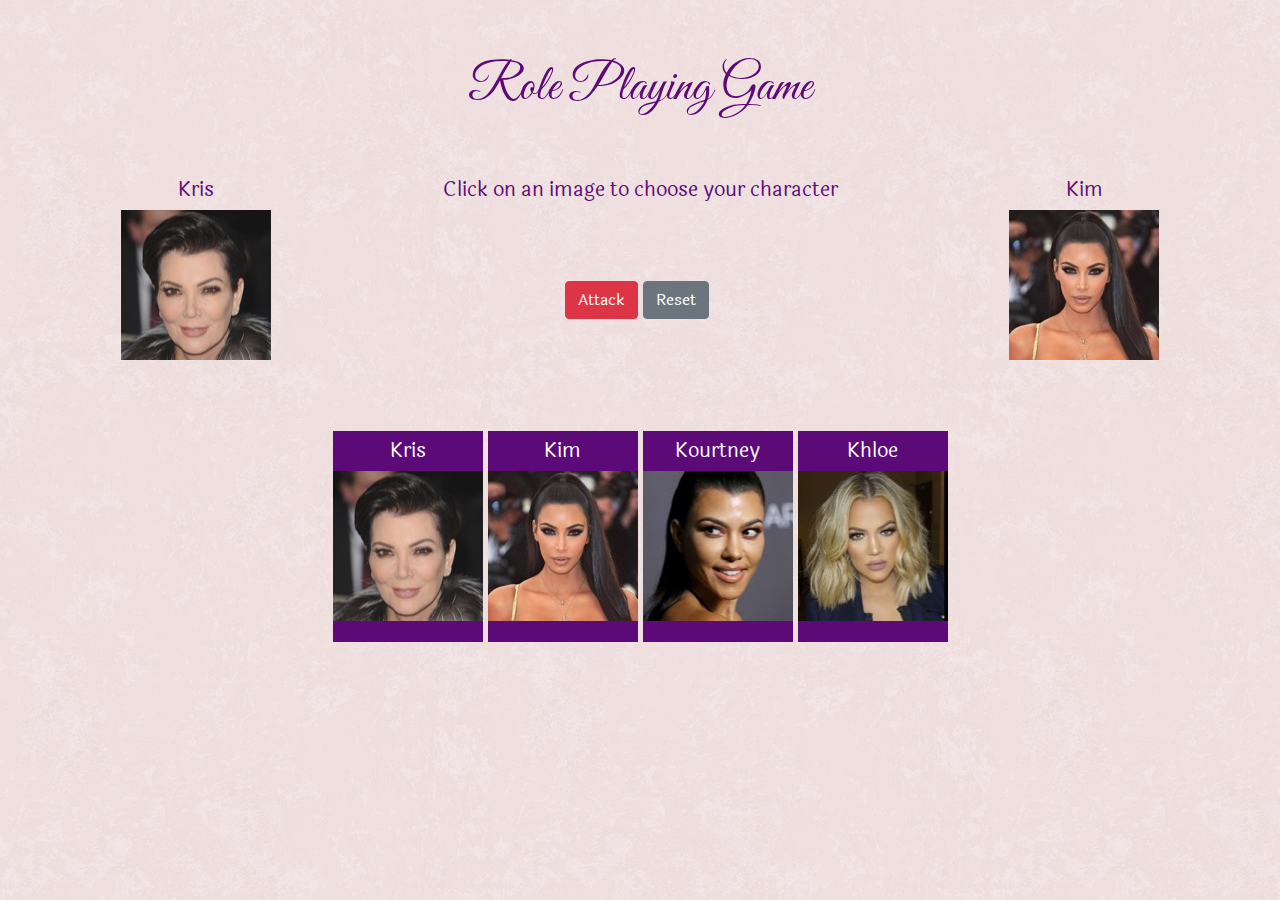
<file: index.html>
<!DOCTYPE html>
<html lang="en">

<head>
    <meta charset="UTF-8">
    <meta name="viewport" content="width=device-width, initial-scale=1.0">
    <title>Role Playing Game</title>
    <link rel="stylesheet" href="./assets/css/reset.css">
    <link href="https://fonts.googleapis.com/css?family=Great+Vibes|Laila" rel="stylesheet">
    <link rel="stylesheet" href="https://stackpath.bootstrapcdn.com/bootstrap/4.3.1/css/bootstrap.min.css" integrity="sha384-ggOyR0iXCbMQv3Xipma34MD+dH/1fQ784/j6cY/iJTQUOhcWr7x9JvoRxT2MZw1T" crossorigin="anonymous">
    <link rel="stylesheet" href="./assets/css/style.css">
</head>

<body>
    <div class="header-container">
        <div class="grid-item-header">Role Playing Game</div>
    </div>
    <div class="game-container">
        <div class="grid-item" id="me">
            Kris<br>
            <img src="./assets/images/kris.jpg"><br>
            <p id="krisHS"></p>

        </div>
        <div class="grid-item" id="message">Click on an image to choose your character</div>
        <div class="grid-item" id="defender">
            Kim<br>
            <img src="./assets/images/kim.jpg"><br>
            <p id="kimHS"></p>
        </div>
        <div class="grid-item" id="attackBtn">
            <button type="button" class="btn btn-danger" id="attack" onclick="attackRound()">Attack</button>
        </div>
        <div class="grid-item" id="resetBtn">
            <button type="button" class="btn btn-secondary" id="reset" onclick="init()">Reset</button>
        </div>
    </div>
    <div class="player-container">
        <div class="playerCell" id="kris">
            Kris<br>
            <img src="./assets/images/kris.jpg"><br>
            <p id="krisHS"></p>
        </div>
        <div class="playerCell" id="kim">
            Kim<br>
            <img src="./assets/images/kim.jpg"><br>
            <p id="kimHS"></p>
        </div>
        <div class="playerCell" id="kourtney">
            Kourtney<br>
            <img src="./assets/images/kourtney.jpg"><br>
            <p id="kourtneyHS"></p>
        </div>
        <div class="playerCell" id="khloe">
            Khloe<br>
            <img src="./assets/images/khloe.jpg"><br>
            <p id="khloeHS"></p>
        </div>
    </div>


    <script src="./assets/javascript/game.js"></script>
</body>

</html>
</file>
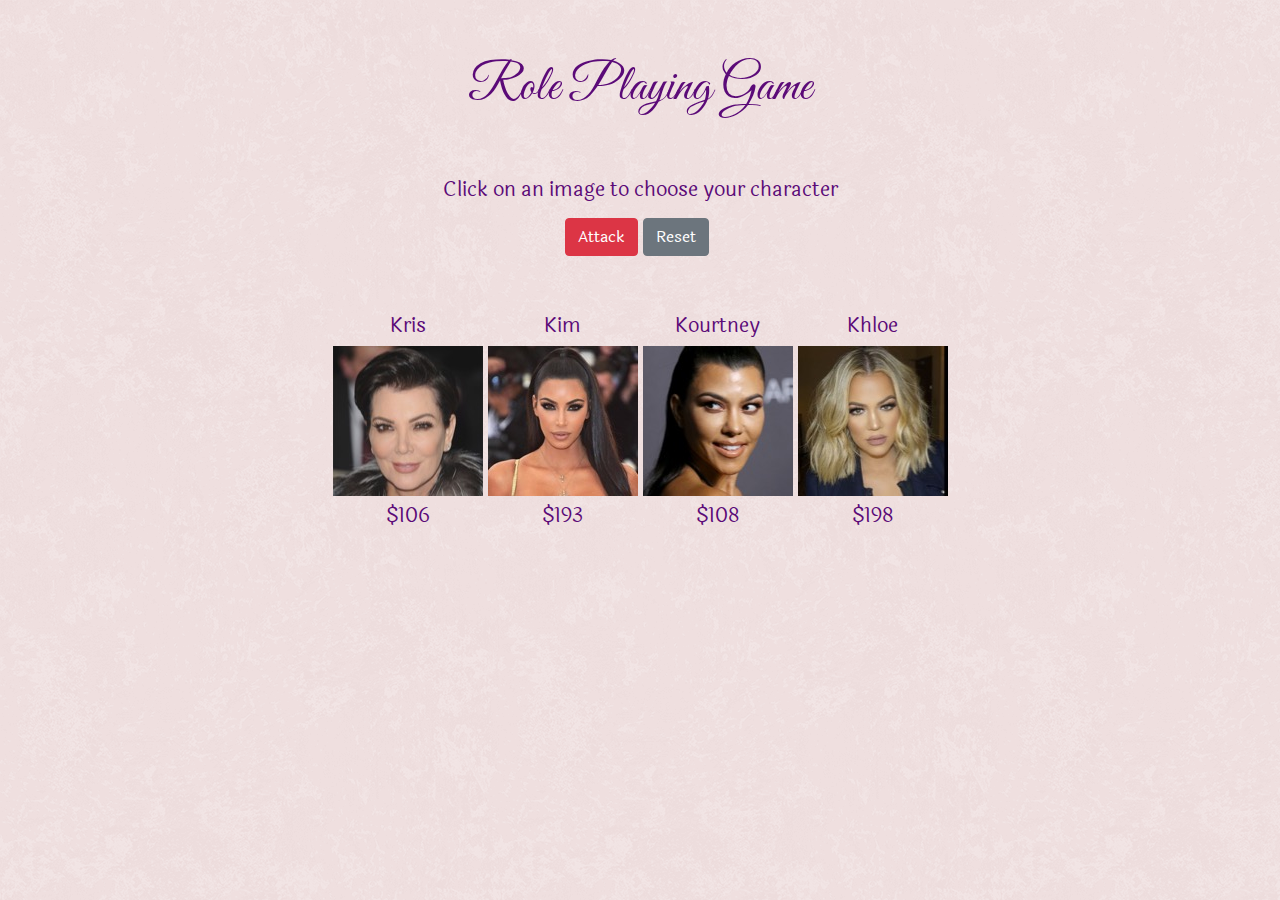
<file: index-test.html>
<!DOCTYPE html>
<html lang="en">

<head>
    <meta charset="UTF-8">
    <meta name="viewport" content="width=device-width, initial-scale=1.0">
    <title>Role Playing Game</title>
    <link rel="stylesheet" href="./assets/css/reset.css">
    <link href="https://fonts.googleapis.com/css?family=Great+Vibes|Laila" rel="stylesheet">
    <link rel="stylesheet" href="https://stackpath.bootstrapcdn.com/bootstrap/4.3.1/css/bootstrap.min.css" integrity="sha384-ggOyR0iXCbMQv3Xipma34MD+dH/1fQ784/j6cY/iJTQUOhcWr7x9JvoRxT2MZw1T" crossorigin="anonymous">
    <link rel="stylesheet" href="./assets/css/style-test.css">
</head>

<body>
    <div class="header-container">
        <div class="grid-item-header">Role Playing Game</div>
    </div>
    <div class="game-container">
        <div class="grid-item" id="me"></div>
        <div class="grid-item" id="message">Click on an image to choose your character</div>
        <div class="grid-item" id="defender"></div>
        <div class="grid-item" id="attackBtn">
            <button type="button" class="btn btn-danger" id="attack" onclick="attackRound()">Attack</button>
        </div>
        <div class="grid-item" id="resetBtn">
            <button type="button" class="btn btn-secondary" id="reset" onclick="init()">Reset</button>
        </div>
    </div>
    <div class="player-container">
        <div class="playerCell" id="Kris"></div>
        <div class="playerCell" id="Kim"></div>
        <div class="playerCell" id="Kourtney"></div>
        <div class="playerCell" id="Khloe"></div>
    </div>


    <script src="./assets/javascript/game-test.js"></script>
</body>

</html>
</file>
<file: assets/css/style.css>
body {
    background-image: url(../images/pink_rice.png);
    color: #5b0a78;
}

.header-container {
    margin: 50px;
    text-align: center;
    font-family: 'Great Vibes', cursive;
    font-size: 50px;
    /* border: 1px dotted purple; */
}

.game-container {
    margin: 0px 50px;
    display: grid;
    grid-template-columns: 1fr 1fr 1fr 1fr;
    grid-template-rows: 1fr 1fr;
    /* border: 1px dotted purple; */
    grid-gap: 5px;
    /* text-align: center; */
}

.grid-item {
    font-family: 'Laila', serif;
    font-size: 20px;
    /* border: 1px dotted purple; */
}

/* aka cell 1 */
#me {
    grid-column: 1 / span 1;
    grid-row: 1 / span 2;
    text-align: center;
}

/* aka cell 2 */
#message {
    grid-column: 2 / span 2;
    grid-row: 1 / span 1;
    text-align: center;
}

/* aka cell 3 */
#defender {
    grid-column: 4 / span 1;
    grid-row: 1 / span 2;
    text-align: center;
}

/* aka cell 4 */
#attackBtn { 
    grid-column: 2 / span 1;
    grid-row: 2 / span 1;
    text-align: right;
}

/* aka cell 5 */
#resetBtn {
    grid-column: 3 / span 1;
    grid-row: 2 / span 1;
}

.player-container {
    margin: auto;
    margin-top: 50px;
    width: 615px;
    display: grid;
    grid-template-columns: 1fr 1fr 1fr 1fr;
    grid-template-rows: 1fr;
    /* border: 1px dotted purple; */
    grid-gap: 5px;
}

.playerCell {
    background-color: #5b0a78;
    color: white;
    font-family: 'Laila', serif;
    font-size: 20px;
    text-align: center;
    width: 150px;
    padding-top: 5px;
}

img {
    padding-top: 5px;
    padding-bottom: 5px;
}
</file>
<file: assets/css/style-test.css>
body {
    background-image: url(../images/pink_rice.png);
    color: #5b0a78;
}

.header-container {
    margin: 50px;
    text-align: center;
    font-family: 'Great Vibes', cursive;
    font-size: 50px;
    /* border: 1px dotted purple; */
}

.game-container {
    margin: 0px 50px;
    display: grid;
    grid-template-columns: 1fr 1fr 1fr 1fr;
    grid-template-rows: 1fr 1fr;
    /* border: 1px dotted purple; */
    grid-gap: 5px;
    /* text-align: center; */
}

.grid-item {
    font-family: 'Laila', serif;
    font-size: 20px;
    /* border: 1px dotted purple; */
}

/* aka cell 1 */
#me {
    grid-column: 1 / span 1;
    grid-row: 1 / span 2;
    text-align: center;
}

/* aka cell 2 */
#message {
    grid-column: 2 / span 2;
    grid-row: 1 / span 1;
    text-align: center;
}

/* aka cell 3 */
#defender {
    grid-column: 4 / span 1;
    grid-row: 1 / span 2;
    text-align: center;
}

/* aka cell 4 */
#attackBtn { 
    grid-column: 2 / span 1;
    grid-row: 2 / span 1;
    text-align: right;
}

/* aka cell 5 */
#resetBtn {
    grid-column: 3 / span 1;
    grid-row: 2 / span 1;
}

.player-container {
    margin: auto;
    margin-top: 50px;
    width: 615px;
    display: grid;
    grid-template-columns: 1fr 1fr 1fr 1fr;
    grid-template-rows: 1fr;
    /* border: 1px dotted purple; */
    grid-gap: 5px;
}

.playerCell {
    color: #5b0a78;
    font-family: 'Laila', serif;
    font-size: 20px;
    text-align: center;
    width: 150px;
    padding-top: 5px;
}

img {
    padding-top: 5px;
    padding-bottom: 5px;
}
</file>
